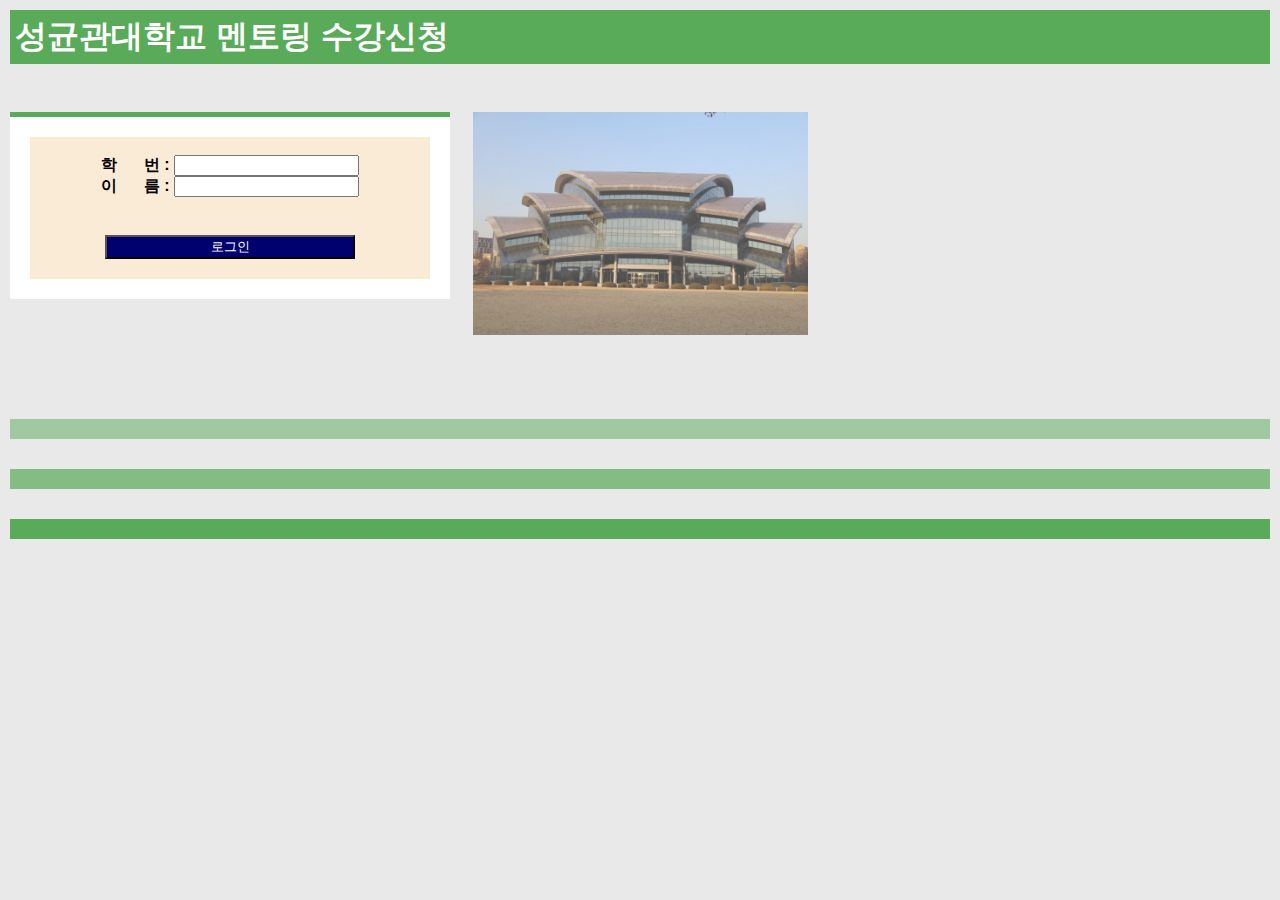
<file: index.html>
<!DOCTYPE html>
<html>

<head>
    <meta charset="UTF-8" />
    <title>멘토링 수강신청</title>

    <link href="https://cdn.jsdelivr.net/npm/bootstrap@5.2.2/dist/css/bootstrap.min.css" rel="stylesheet"
        integrity="sha384-Zenh87qX5JnK2Jl0vWa8Ck2rdkQ2Bzep5IDxbcnCeuOxjzrPF/et3URy9Bv1WTRi" crossorigin="anonymous" />
    <link rel="stylesheet" href="style.css" />
</head>

<body>
    <div>
        <h1 style="
					color: white;
					background-color: #59aa59;
					text-align: left;
					margin: 10px;
					padding: 5px;
				">
            성균관대학교 멘토링 수강신청
        </h1>
        <br />
    </div>

    <div id="login_form">
        <div>
            <form>
                <br />
                <b>학&nbsp;&nbsp;&nbsp;&nbsp;&nbsp;&nbsp;번 :</b>
                <input id="idval" type="text" tabindex="1" /><br />
                <b>이&nbsp;&nbsp;&nbsp;&nbsp;&nbsp;&nbsp;름 :</b>
                <input id="pwd" type="password" tabindex="2" />
                <br /><br />
                <button type="button" id="loginBtn">로그인</button>
            </form>
        </div>
    </div>

    <img src="SKKU.jpg" style="margin-top: 20px; opacity: 0.7" width="335" />

    <div>
        <hr style="background-color: #59aa59; margin-top: 80px; opacity: 0.5" />
        <hr style="background-color: #59aa59; margin-top: 30px; opacity: 0.7" />
        <hr style="background-color: #59aa59; margin-top: 30px; opacity: 1.0" />
    </div>

    <script src="https://cdn.jsdelivr.net/npm/bootstrap@5.2.2/dist/js/bootstrap.bundle.min.js"
        integrity="sha384-OERcA2EqjJCMA+/3y+gxIOqMEjwtxJY7qPCqsdltbNJuaOe923+mo//f6V8Qbsw3"
        crossorigin="anonymous"></script>
    <script type="text/javascript" src="main.js"></script>
</body>

</html>
</file>
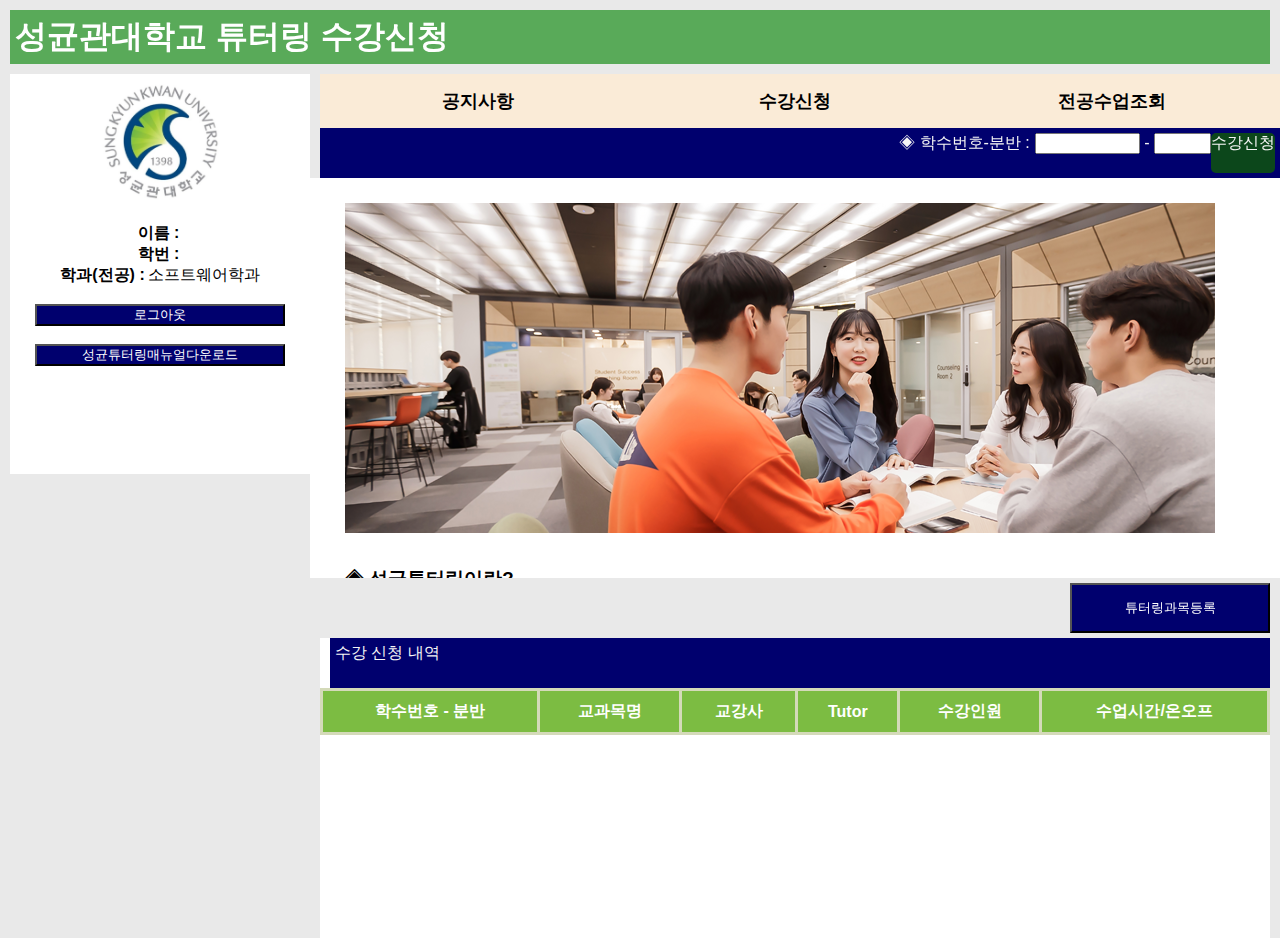
<file: application.html>
<!DOCTYPE html>
<html>

<head>
    <meta charset="UTF-8" />
    <title>멘토링 수강신청</title>

    <link href="https://cdn.jsdelivr.net/npm/bootstrap@5.2.2/dist/css/bootstrap.min.css" rel="stylesheet"
        integrity="sha384-Zenh87qX5JnK2Jl0vWa8Ck2rdkQ2Bzep5IDxbcnCeuOxjzrPF/et3URy9Bv1WTRi" crossorigin="anonymous" />
        <link
        rel="stylesheet"
        href="https://fonts.googleapis.com/css2?family=Material+Symbols+Outlined:opsz,wght,FILL,GRAD@20..48,100..700,0..1,-50..200"
    />

      <!-- J query -->
  <script src="http://ajax.aspnetcdn.com/ajax/jQuery/jquery-1.12.4.min.js">

  </script>
        <link rel="stylesheet" href="style.css" />
</head>

<body>
    <div>
        <h1>
            성균관대학교 튜터링 수강신청
        </h1>
    </div>

    <div id="status_form">
        <div>
            <img src="SKKU Logo1.jpg" style="margin-top: 10px" width="120" />
            <br /><br />
        </div>
        <div class="userinfo_box">
            <b>이름 :</b><span id="info_name"></span><br />
            <b>학번 :</b><span id="info_studentnum"></span> <br />
            <b>학과(전공) :</b><span style="margin-left:3px">소프트웨어학과</span>
            <br /><br />
            <button id="logout" onclick="location.href='index.html'">로그아웃</button> <br /><br />
            <a href="./◈ 성균튜터링 안내사항.hwp" download>
            <button type="button" id="downManual">성균튜터링매뉴얼다운로드</button>
            </a>

        </div>
    </div>

    <div id="application_form">
        <input type="radio" id="tab-1" name="show" checked />
        <input type="radio" id="tab-2" name="show" />
        <input type="radio" id="tab-3" name="show" />
        <input type="radio" id="tab-4" name="show" />

        <div class="tab_box">
          <div class="tab">
            <label class ="other_tab" for="tab-1">공지사항</label>
            <label id ="course_enroll"  for="tab-2">수강신청</label>
            <label for="tab-3">전공수업조회</label>
          </div>
        
          <div class="under_tab">

            <div class="under_tab1">
              <div class="course_select_btn" hidden="true">과목 신청</div>
              <select name="sugang" id="course_select" hidden="true">
            </select>
            </div>
            
            <div class="under_tab1">
              <div>
                <span style="margin-right: 5px;">◈ 학수번호-분반 :</span>
              </div>
              <div>
                <input type="text" name="gwamok" id="gwamok" size="10" maxlength="7">
                -
                <input type="text" name="ban" id="ban" size="4" maxlength="2" onkeydown="if(event.keyCode == 13) fastSave();">
              </div>
              <div id="searchbtn" class="bar_enrollbtn">수강신청</div>
            </div>
        </div>
        </div>



        <div class="content">
            <div class="content-dis">
                <div id="notice_box">
                    <img id="notice_img" src="tutoring_img.png">
                    <h3>◈ 성균튜터링이란?</h3>

                    <p>
                        해당과목에서 A이상 학점을 받은 튜터와 학습에 도움을 받고자 하는
                        튜티들이 그룹학습을 할 수 있도록 매칭하고 지원하는 프로그램 ※이번
                        학기 성균튜터링은 "온라인(실시간 화상) 또는 온/오프라인 혼합"
                        방식으로 운영됩니다. (코로나 확산에 따라 변경될 수 있음)
                    </p>
                    <h3>◈ 신청방법</h3>
                    <p>
                    <h4>1)신청과목: 이번 학기 개설 과목</h4>
                    -튜터: 이번 학기 개설 과목 중 취득학점이 A이상인 과목(본교 재학중인 학부생에 한함)<br>
                    -튜티: 이번 학기 수강하는 과목 중 튜터링 희망 과목으로 신청서에 작성<br />
                    </p>
                    <p>
                    <h4>2)신청자격 및 링크</h4>
                    -튜터: 신청과목의 취득학점이 A이상인 학부생 <br>
                    -튜티: 이번 학기 튜터링 과목의 수강생 <br>
                    <a href=http://bit.ly/skkututee target="_blank">http://bit.ly/skkututee</a><br />
                    </p>
                    <p>
                    <h4>3)모집기간</h4>
                    ~ 9월 7일(수), 9월 14일(수) 결과 발표→홈페이지 및 카페공지
                    <br>
                    </p>
                    <br>
                    <h3>◈ 이수기준</h3>
                    <p>
                        1)온라인 OT 수강<br>
                        2)10회 & 15시간 튜터링 진행 (+매회 활동보고서 작성)<br>
                        3)현장모니터링 1회 필수<br>
                    </p><br />

                    <h3>◈ 이수혜택</h3>
                    <p>
                        1)공통: 팀 활동지원금 최대15만원, 3품제 창의품 비교과 시간인정<br />
                        2)튜터: 3품제 인성품 교내봉사(최대 20시간)<br />
                        3)우수활동튜터: 상장 및 시상금<br />
                        4)최우수튜터: 교환학생 선발 가점<br />
                    </p><br />

                    <h3>◈ 유의사항</h3>
                    <p>
                        1) 2022학년도 학사일정에 따라 운영일정 및 수료기준이 변동될 수 있습니다.<br>
                        2) 지원자격에 위배되는 경우에는 OT 이후에도 선발이 취소될 수 있습니다.<br>
                        3) 튜터는 활동 전에 아이캠퍼스 온라인 OT를 반드시 수강해야 합니다. (추후 튜터에게 개별 안내)<br>
                        4) 이번 한 학기 동안 10회 & 15시간 이상 참여해야하므로, 튜터와 튜티 모두 책임감을 가지고 신청하시기 바랍니다.<br>
                        노쇼(No-Show, 특별한 사유 없이 취소/불참)의 경우, 추후 교육개발센터의 프로그램 참여에 제한이 있습니다.<br>
                        5) 튜터-튜티가 사전에 팀을 이루어 그룹(튜터 포함 6인 이내)으로 신청 가능합니다. 단, 이 경우에도 모든 구성원들이
                        신청링크에 개별 접속하여 신청해주세요.<br>
                        6) 공지를 숙지하지 않아 발생한 문제는 교육개발센터에서 책임지지 않습니다.<br>
                    </p><br />

                    <h3>◈ 튜터링 신청 과목 현황(22.9.5 기준)</h3>
                    <p>
                        ※ 신청된 과목 리스트이며 리스트에 없는 과목들도 튜터 튜티 모두 신청 가능합니다. <br>
                        ※ 신청했지만 리스트에 없는 경우는 튜터 튜티 모두 신청하여 매칭 예정될 과목입니다.<br>
                        ※ 해당 과목 튜터가 없는 경우 선발 불가<br>
                        ※ 해당 과목 튜티가 1명 이하인 경우 선발 불가<br>
                        ※ 해당 과목 튜티가 5명을 초과하는 경우 (선착순 선발)<br>
                    </p><br />

                    <footer>
                        <address>Contact webmaster for more information. 02-760-0988</address>
                    </footer>

                </div>
            </div>
            <div class="content-dis" id="contents">

            </div>
            <div id= "contents_all" class="content-dis">전공수업조회</div>
            <div class="content-dis">교양수업조회</div>
        </div>
    </div>

    <button type="button" id="tutorLectureBtn" style="float: right; margin: 5px 10px; width:200px; height:50px">튜터링과목등록</button>

    
        <div id="curApplication_form">
            <div id="mycourseinfo"style="text-align:center">
                수강 신청 내역
            </div>
            <table class="usertable">
            <thead>
                <th>학수번호 - 분반</th>
                <th>교과목명</th>
                <th>교강사</th>
                <th>Tutor</th>
                <th>수강인원</th>
                <th>수업시간/온오프</th>
            </thead>
            <tbody class="user_body">

            </tbody>

            </table>
            <b></b>
    
        </div>

        <div id="my_modal">
            <div>
                <b>튜터명:</b>&nbsp<span class="plus_tutorname" id="tutor"
                    >조재민</span>
            </div>
            <div>
                <b>튜터취득성적:</b>&nbsp<span
                    class="plus_tutorscore"
                    id="grade"
                    >A+</span
                >
            </div>
            <b>튜터메시지</b>
            <div class="plus_tutormsg" id="tutor message"></div>
            <b>튜터링 진행 계획</b>
            <div class="plus_tutormsg" id="tutor syllabus"></div>
            <a class="modal_close_btn"
                ><span class="material-symbols-outlined"> close </span></a
            >
        </div>


    <script
      src="https://cdn.jsdelivr.net/npm/bootstrap@5.2.2/dist/js/bootstrap.bundle.min.js"
      integrity="sha384-OERcA2EqjJCMA+/3y+gxIOqMEjwtxJY7qPCqsdltbNJuaOe923+mo//f6V8Qbsw3"
      crossorigin="anonymous"
    ></script>
    

      
    <script>
        //let enroll_table = document.getElementsByClassName('.enroll_table');
        //var arr = Array.prototype.slice.call( enroll_table )
    
    </script>
    

    <script type="text/javascript" src="main.js"></script>
    <script type="text/javascript" src="application.js"></script>
    <script type="text/javascript" src="tutorLecture.js"></script>

    <script>

        // let temp = location.href.split("?");
        // let data = temp[1].split(":");
        // const id = data[0];
        // const name = data[1];

        document.getElementById("info_name").innerText = name;
        document.getElementById("info_studentnum").innerText = id;

        
        let btn_tutorLecture = document.getElementById("tutorLectureBtn");
        btn_tutorLecture.addEventListener('click', function(){
            tutorLecture(name, id);
        });

        console.log(id + ", "+ name);

        //내 수강과목 조회

        temp_arr = {

        }
        let idx=0;

        const mycourses = allmycourses(id);

        mycourses.then( (result) => {
            let curApplication_form = document.querySelector("#curApplication_form");
            
           
        Object.keys(result.courses)
            .forEach(element => {
                let temp = {

                };
                temp.id         = result["courses"][element]["id"];
                temp.name       = result["courses"][element]["name"];
                temp.professor  = result["courses"][element]["professor"];
                temp.tutor      = result["courses"][element]["tutor"];
                temp.tutee      = result["courses"][element]["tutee"];
                temp.tuteeNum   = result["courses"][element]["tuteeNum"];
                temp.schedule   = result["courses"][element]["schedule"];

                temp_arr[idx] = temp;
                idx++;

                
            });

            // console.log(temp_arr);
            // console.log(typeof(temp_arr));

            //console.log("-----------------------------------------------");
           // console.log(temp.id,temp.name,temp.professor,temp.tutor);
            //console.log("-----------------------------------------------");

            for (var key in temp_arr){
                
            let user_body = document.querySelector(".user_body");

                // console.log(temp_arr[key].id);

                let my_course = document.createElement("tr");
                my_course.innerHTML =
                    '<tr>'  +
                        '<td>' + temp_arr[key].id + '</td>' + 
                       '<td>' + temp_arr[key].name+ '</td>' +
                       '<td>' + temp_arr[key].professor + '</td>' + 
                       '<td>' + temp_arr[key].tutor + '</td>' + 
                       '<td>' + temp_arr[key].tuteeNum +'/5'+ '</td>' + 
                       '<td>' + temp_arr[key].schedule + '</td>' +                 
                       '</tr>'

    
                    user_body.appendChild(my_course); 
            }


            
        });






        //1.탭바에 학수번호-분반검색후 mycourse등록=======================
        const searchbtn= document.getElementById('searchbtn');

        searchbtn.addEventListener('click', function(){
            let gwamok = document.getElementById("gwamok");
            let ban = document.getElementById("ban");

            inputval_1=gwamok.value;
            inputval_2=ban.value;

            gwamok.value="";
            ban.value="";
            const check1 = isinLecture(inputval_1 + "-" +inputval_2);
            console.log(inputval_1 + "-" +inputval_2);

            //서버과목코드에 있다면 확인후 mycourse에 넣습니다.
            check1.then(
                (data) => {
                    if(data.success){
                        const check2 = tuteeApplication(id, inputval_1 + "-" +inputval_2);
                        check2.then(
                            (data) => {
                                if(data.success){
                                    alert("Application Accept");
                                    window.location.reload();
                                }
                                else{
                                    alert("Applicatoin Failed.");
                                }
                            }
                        )
                    }else{
                        alert("its wrong class num.");
                    }
                }
            )


            // console.log(gwamok);
            // console.log(gwamok,ban);
        });

        //해당하는 과목이 존재하는지 서버로부터 받아옵니다. 존재하는 경우 success = True
        async function isinLecture(course_id) {
            let data = {
                "id" : course_id
            };
            return await fetch(URL + "/isinLecture", {
                method: "POST",
                headers: {
                    "Content-Type": "application/json",
                },
                body: JSON.stringify(data)
            })
                .then((response) => response.json());
        }


    </script>



<script>

    //검색 탭 기능
      $(document).ready(function(){
      $('.under_tab').css("display","none");


      $("#course_enroll").on("click", function () {
          $('.under_tab').show();
    });

    $(".other_tab").on("click", function () {
          $('.under_tab').hide();
    });


    //네비바 수강신청기능1
     //선택한 select 과목값
    $(".course_select_btn").on("click", function () {
        $("select[name=sugang]").change(function(){
        let selectcourse = $(this).val();
        console.log(selectcourse)
        //선택 selectcourse value값(학수번호) 가져오기
    // DB에 있는지 확인후 해당과목을 mycourse에 추가한다
    // 선택한 option의 value 값
    });
    
    

  
});



// process.. 
});



</script>
</body>

</html>
</file>
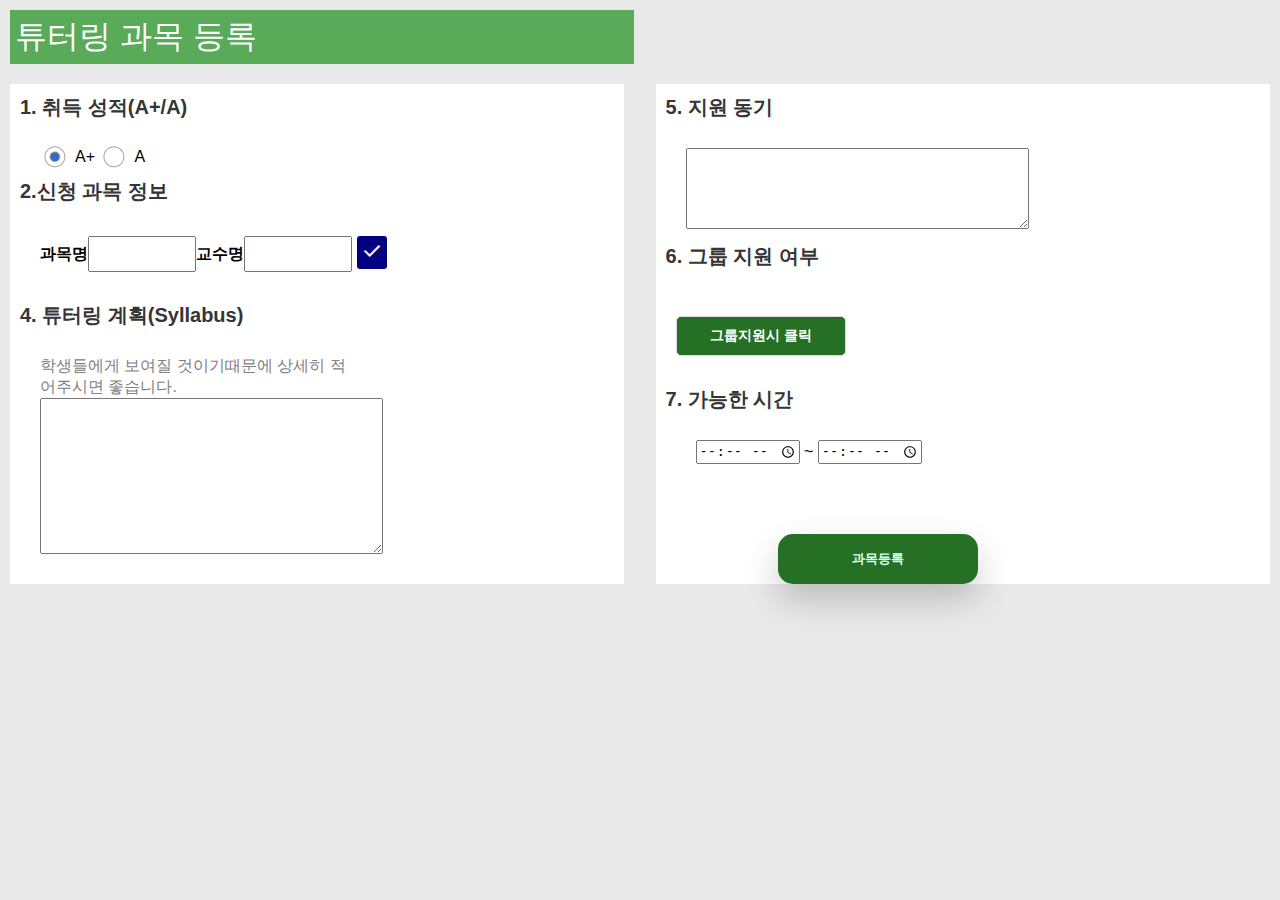
<file: tutorLecture.html>
<!DOCTYPE html>
<html>

<head>
    <meta charset="UTF-8" />
    <title>튜터링 과목 등록</title>
    <link href="https://cdn.jsdelivr.net/npm/bootstrap@5.2.2/dist/css/bootstrap.min.css" rel="stylesheet"
        integrity="sha384-Zenh87qX5JnK2Jl0vWa8Ck2rdkQ2Bzep5IDxbcnCeuOxjzrPF/et3URy9Bv1WTRi" crossorigin="anonymous" />
    <link rel="stylesheet"
        href="https://fonts.googleapis.com/css2?family=Material+Symbols+Outlined:opsz,wght,FILL,GRAD@20..48,100..700,0..1,-50..200" />
    <link rel="stylesheet" href="style.css" />
</head>

<body>
    <div>
        <h1 style="width: 48%;font-weight: 400;  font-family: paybooc-Light, sans-serif">튜터링 과목 등록</h1>
    </div>

    <div id="tutorLecture_form">
        <h4>1. 취득 성적(A+/A)</h4>

        <div class="selectbox_1">
            <span class="radio" id="all_list">
                <input type="radio" id="a+" name="viewtype" value="all" checked="">
                <label for="view_all"><span class="round">라디오버튼</span>A+</label>
            </span>
            <span class="radio" id="lend_list">
                <input type="radio" id="a" name="viewtype" value="">
                <label for="view_live">
                    <span class="round">라디오버튼</span>A</label>
            </span>
        </div>

        <h4>
            2.신청 과목 정보
        </h4>
        <div style="margin-left:30px;display: flex; text-align: center;">
            <div style="margin-top:5px"> <span class="q2">과목명</span><input type="text" id="lecNam"
                    style="width:100px;height:30px;margin-bottom: 20px;" /></div>

            <div style="margin-top:5px"><span class="q2">교수명</span><input type="text" id="profName"
                    style="width:100px;height:30px;" /></div>
            <div style="margin-bottom:10px;">
                <span style="margin-top:5px;" class=" check_btn material-symbols-outlined" id="check_btn">
                    check
                </span>
            </div>
        </div>

        <h4>4. 튜터링 계획(Syllabus)</h4>
        <div class="q4">
            <div style="margin-left: 30px;">학생들에게 보여질 것이기때문에 상세히 적어주시면 좋습니다.</div>
            <textarea class="syllabustxt syllabustxt1" style="color:black" cols="40" rows="10" id="syllabus"> </textarea>
        </div>
    </div>

    <div id="tutorLecture_form" style="float: right; text-align: left; margin-right: 10px">
        <h4>5. 지원 동기</h4>
        <textarea class="usertext syllabustxt" style="color:black" cols="40" rows="5" id="motivation"> </textarea>

        <h4>6. 그룹 지원 여부</h4>
        <button id="btn_toggle">그룹지원시 클릭</button>
        <div id="Toggle" style="display:none">
            <h4>6-1. 해당 멘티들의 학번</h4>
            <input id="grouptxt" type="text" style="width: 95%; height: 50px; margin-left: 10px" />
        </div>


        <h4>7. 가능한 시간</h4>
        <div style="margin-left:40px;">
            <span><input id="starttime" type="time" /></span>
            <span>~</span>
            <span><input id="endtime" type="time" /></span>
        </div>

        <div>
            <button id="tutor_enroll_btn" class="w-btn w-btn-green" type="button">
                과목등록
            </button>

        </div>
    </div>
    <script type="text/javascript" src="tutorLecture.js"></script>
    
</body>

</html>
</file>
<file: style.css>
@import url("https://fonts.googleapis.com/css?family=Poppins:200,300,400,500,600,700,800,900&display=swap");

head {}

body {
    margin: 0px;
    background: #e9e9e9;
    font-family: '나눔고딕', sans-serif;
    text-align: center;
    -webkit-font-smoothing: antialiased;
    -moz-osx-font-smoothing: grayscale;
}

form {
    background-color: antiquewhite;
}

button {
    background-color: rgb(0, 0, 110);
    color: #ffffff;
    margin-bottom: 5px;
    width: 250px;
    text-align: center;

}

h1 {
    color: white;
    background-color: #59aa59;
    text-align: left;
    margin: 10px;
    padding: 5px;
}

h4 {
    margin-top: 10px;
    margin-left: 10px;
}

select {}

#login_form {
    position: absolute;
    left: 0 auto;
    background: #ffffff;
    width: 400px;
    margin-top: 20px;
    margin-left: 10px;
    padding: 20px;
    border-top: 5px solid #59aa59;
}

#status_form {
    float: left;
    background: #ffffff;
    width: 300px;
    height: 400px;
    margin-left: 10px;
}

#application_form input[type=radio] {
    display: none;
}

#application_form {
    margin-left: 310px;
}

#search_form {
    overflow: auto;
    background: #ffffff;
    margin-left: 320px;
    margin-right: 10px;
    width: auto;
    height: 400px;
}

#curApplication_form {
    overflow: auto;
    background: #ffffff;
    margin-top: 60px;
    margin-left: 320px;
    margin-right: 10px;
    width: auto;
    height: 300px;
}

#tutorLecture_form {
    float: left;
    text-align: left;
    background-color: #ffffff;
    width: 48%;
    height: 500px;
    margin-top: 10px;
    margin-left: 10px;
}

#tab-1:checked~.tab label:nth-child(1),
#tab-2:checked~.tab label:nth-child(2),
#tab-3:checked~.tab label:nth-child(3),
#tab-4:checked~.tab label:nth-child(4) {
    background-color: #CD853F;
    color: white;
    box-shadow: none;
}

#tab-1:checked~.content div:nth-child(1),
#tab-2:checked~.content div:nth-child(2),
#tab-3:checked~.content div:nth-child(3),
#tab-4:checked~.content div:nth-child(4) {
    display: block;
}

hr {
    height: 20px;
    border: 0;
    margin-left: 10px;
    margin-right: 10px;
}

.content>div {
    display: none;
}

.tab {
    overflow: hidden;
    background-color: antiquewhite;
    margin-left: 10px;
    text-align: center;
}

.tab label {
    font-size: 18px;
    cursor: pointer;
    float: left;
    width: 33%;
    text-align: center;
    padding: 15px 0;
    font-weight: bold;
}

.content {
    overflow: auto;
    background-color: #ffffff;
    margin-left: 10px;
    margin-right: 10px;
    height: 400px;
}

.content>div {
    margin-top: 10px;
}

#notice_box {
    float: left;
    display: flex;
    justify-content: flex-start;
    text-align: left;
    padding: 5px;
    margin: 30px;
    margin-top: 10px;
}

h3 {
    font-weight: bold;
}

h4 {
    font-weight: bold;
    font-size: 20px;
    color: rgb(53, 53, 53);
}

#notice_img {
    margin-bottom: 10px;
}

.under_tab {
    height: 40px;
    display: flex;
    justify-content: space-between;
    padding: 5px;

    overflow: hidden;
    background-color: rgb(0, 0, 110);
    margin-left: 10px;
    text-align: center;
    color: whitesmoke;

}

.under_tab1 {
    cursor: pointer;
    display: flex;
    justify-content: space-around;

}

.btn_1 {
    background-color: #59aa59;
    margin: 3px;
    margin-left: 4px;
    vertical-align: middle;
}

#course_select {
    margin-left: 5px;
}



table {
    width: 100%;
    margin: 0px;
}

table,
td,
th {
    border-collapse: collapse;
    border: 3px solid #b0b699;
    padding: 10px;
}

th {
    background-color: #7CBC42;
    color: rgb(255, 255, 255);
    border: 3px solid #D4DAB9;
}

tr:nth-child(even) {
    background-color: #D4DAB9;
    color: rgb(0, 0, 0);
    border: 3px solid #D4DAB9;
}

tr:nth-child(odd) {
    background-color: #ffffff;
    color: rgb(0, 0, 0);
}

.content {
    margin: 0px;
    margin-top: 0px;
    margin-bottom: 0px;
}

.enroll_btn {
    margin-left: 30%;
    border-radius: 3px;
    width: 34px;
    height: 26px;
    background-color: rgb(0, 0, 110);
    color: white;
    vertical-align: middle;
    font-weight: bold;
}

.view_enrollbtn {
    margin-left: 15%;
}



input[type="radio"] {
    display: none;
}

input[type="radio"]+label span.round {
    display: inline-block;
    width: 22px;
    height: 22px;
    margin: -2px 9px 0 4px;
    font-size: 0;
    vertical-align: middle;
    background: url('./radio_brn.png') no-repeat;
    cursor: pointer;
}

input[type="radio"]:checked+label span.round {
    background: url('./radio_brn_slc.png') no-repeat;
}

.selectbox_1 {
    margin-left: 30px;
}

.lecName {
    width: 1px;
    margin-left: 3px;

}

.q2 {
    font-weight: bold;
    margin: 0px;
    height: 10px;
}

.check_btn {
    width: 30px;
    height: 30px;
    border-radius: 3px;
    color: whitesmoke;
    background-color: navy;
    text-align: center;
    padding-top: 3px;
    margin-top: 100px;
    margin-left: 5px;
}

.syllabustxt {
    margin-left: 30px;
}

.q4 {
    width: 340px;
    color: gray;

}

#btn_toggle {
    font-size: 14px;
    padding: 10px 15px;
    border: 1px solid #ddd;
    background-color: rgb(37, 112, 37);
    border-radius: 5px;
    color: #fff;
    font-weight: bold;
    width: 170px;
}

#Toggle {
    font-size: 14px;
    color: #666;
    border: 1px dashed rgb(160, 160, 160);
}


button {
    margin: 20px;
}

.w-btn {
    position: relative;
    border: none;
    display: inline-block;
    padding: 15px 30px;
    border-radius: 15px;
    font-family: "paybooc-Light", sans-serif;
    box-shadow: 0 15px 35px rgba(0, 0, 0, 0.2);
    text-decoration: none;
    font-weight: 600;
    transition: 0.25s;
    width: 200px;
    height: 50px;
    margin-left: 20%;
    margin-top: 70px;
}

.w-btn-outline {
    position: relative;
    padding: 15px 30px;
    border-radius: 15px;
    font-family: "paybooc-Light", sans-serif;
    box-shadow: 0 15px 35px rgba(0, 0, 0, 0.2);
    text-decoration: none;
    font-weight: 600;
    transition: 0.25s;
}


.w-btn-green {
    background-color: rgb(37, 112, 37);
    color: #d7fff1;
}



.w-btn-green-outline {
    border: 3px solid rgb(37, 112, 37);
    color: darkgray;
}

.w-btn-green2-outline {
    border: 3px solid #519d9e;
    color: darkgray;
}

.w-btn-green-outline:hover {
    background-color: #77af9c;
    color: #d7fff1;
}

.w-btn-green2-outline:hover {
    background-color: #519d9e;
    color: #9dc8c8;
}


.w-btn:hover {
    letter-spacing: 2px;
    transform: scale(1.2);
    cursor: pointer;
}

.w-btn-outline:hover {
    letter-spacing: 2px;
    transform: scale(1.2);
    cursor: pointer;
}

.w-btn:active {
    transform: scale(1.5);
}

.w-btn-outline:active {
    transform: scale(1.5);
}

.w-btn-gra1 {
    background: linear-gradient(-45deg, #33ccff 0%, #ff99cc 100%);
    color: white;
}

.w-btn-gra2 {
    background: linear-gradient(-45deg, #ee7752, #e73c7e, #23a6d5, #23d5ab);
    color: white;
}

.w-btn-gra3 {
    background: linear-gradient(45deg,
            #ff0000,
            #ff7300,
            #fffb00,
            #48ff00,
            #00ffd5,
            #002bff,
            #7a00ff,
            #ff00c8,
            #ff0000);
    color: white;
}

.w-btn-gra-anim {
    background-size: 400% 400%;
    animation: gradient1 5s ease infinite;
}

@keyframes gradient1 {
    0% {
        background-position: 0% 50%;
    }

    50% {
        background-position: 100% 50%;
    }

    100% {
        background-position: 0% 50%;
    }
}

@keyframes gradient2 {
    0% {
        background-position: 100% 50%;
    }

    50% {
        background-position: 0% 50%;
    }

    100% {
        background-position: 100% 50%;
    }
}

@keyframes ring {
    0% {
        width: 30px;
        height: 30px;
        opacity: 1;
    }

    100% {
        width: 300px;
        height: 300px;
        opacity: 0;
    }
}

.w-btn-neon2 {
    position: relative;
    border: none;
    min-width: 200px;
    min-height: 50px;
    background: linear-gradient(90deg,
            rgba(129, 230, 217, 1) 0%,
            rgba(79, 209, 197, 1) 100%);
    border-radius: 1000px;
    color: darkslategray;
    cursor: pointer;
    box-shadow: 12px 12px 24px rgba(79, 209, 197, 0.64);
    font-weight: 700;
    transition: 0.3s;
}

.w-btn-neon2:hover {
    transform: scale(1.2);
}

.w-btn-neon2:hover::after {
    content: "";
    width: 30px;
    height: 30px;
    border-radius: 100%;
    border: 6px solid #0c471b;
    position: absolute;
    z-index: -1;
    top: 50%;
    left: 50%;
    transform: translate(-50%, -50%);
    animation: ring 1.5s infinite;
}







#downManual {
    margin: 0px;
    padding: 0px;
}

#logout {
    margin: 0px;
    padding: 0px;
}

.bar_enrollbtn {
    background-color: #0c471b;
    border-radius: 5px;
    color: whitesmoke;
}

.plus_btn {
    font-weight: bold;
    margin: 0;
    padding: 0;
    font-size: large;
}

.plus_tutorscore {
    margin-top: 5px;
}



.course_select_btn {
    background-color: #0c471b;
    border-radius: 5px;
    color: whitesmoke;
}







#my_modal {
    display: none;
    width: 340px;
    padding: 20px 60px;
    background-color: #fefefe;
    border: 1px solid #888;
    border-radius: 3px;
    text-align: start;
}

#my_modal .modal_close_btn {
    position: absolute;
    top: 10px;
    right: 10px;
}


#info_name {
    margin-left: 3px;
}

#info_studentnum {
    margin-left: 3px;
}

#mycourseinfo {
    display: contents;

    height: 40px;
    display: flex;
    justify-content: space-between;
    padding: 5px;

    overflow: hidden;
    background-color: rgb(0, 0, 110);
    margin-left: 10px;
    text-align: center;
    color: whitesmoke;
}


.okclass {
    width: 40px;
    margin-left: 35%;
}
</file>
